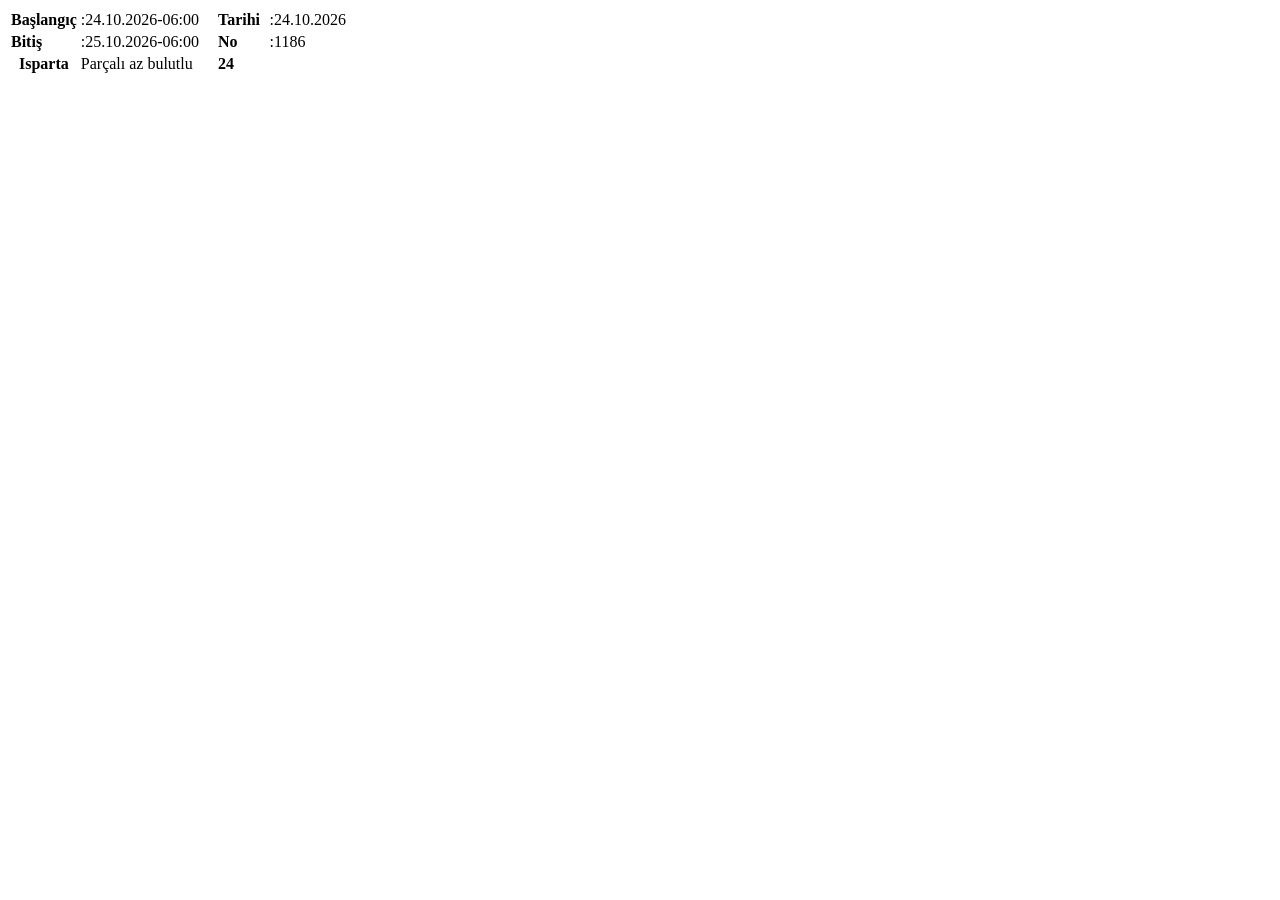
<file: tests/fixtures/mgm-isparta-20261024.html>
<html><body><table><tr>
<td>
<strong>Başlangıç</strong>
</td>
<td colspan="2">:24.10.2026-06:00</td>
<td>
<strong>Tarihi</strong>
</td>
<td colspan="2">:24.10.2026</td>
</tr><tr>
<td>
<strong>Bitiş</strong>
</td>
<td colspan="2">:25.10.2026-06:00</td>
<td>
<strong>No</strong>
</td>
<td colspan="2">:1186</td>
</tr><tr>
<th width="20%">Isparta</th>
<td>Parçalı az bulutlu</td>
<td class="ortala renkMin">
<strong></strong>
</td>
<td class="ortala renkMax">
<strong>24</strong>
</td>
</tr></table></body></html>
</file>
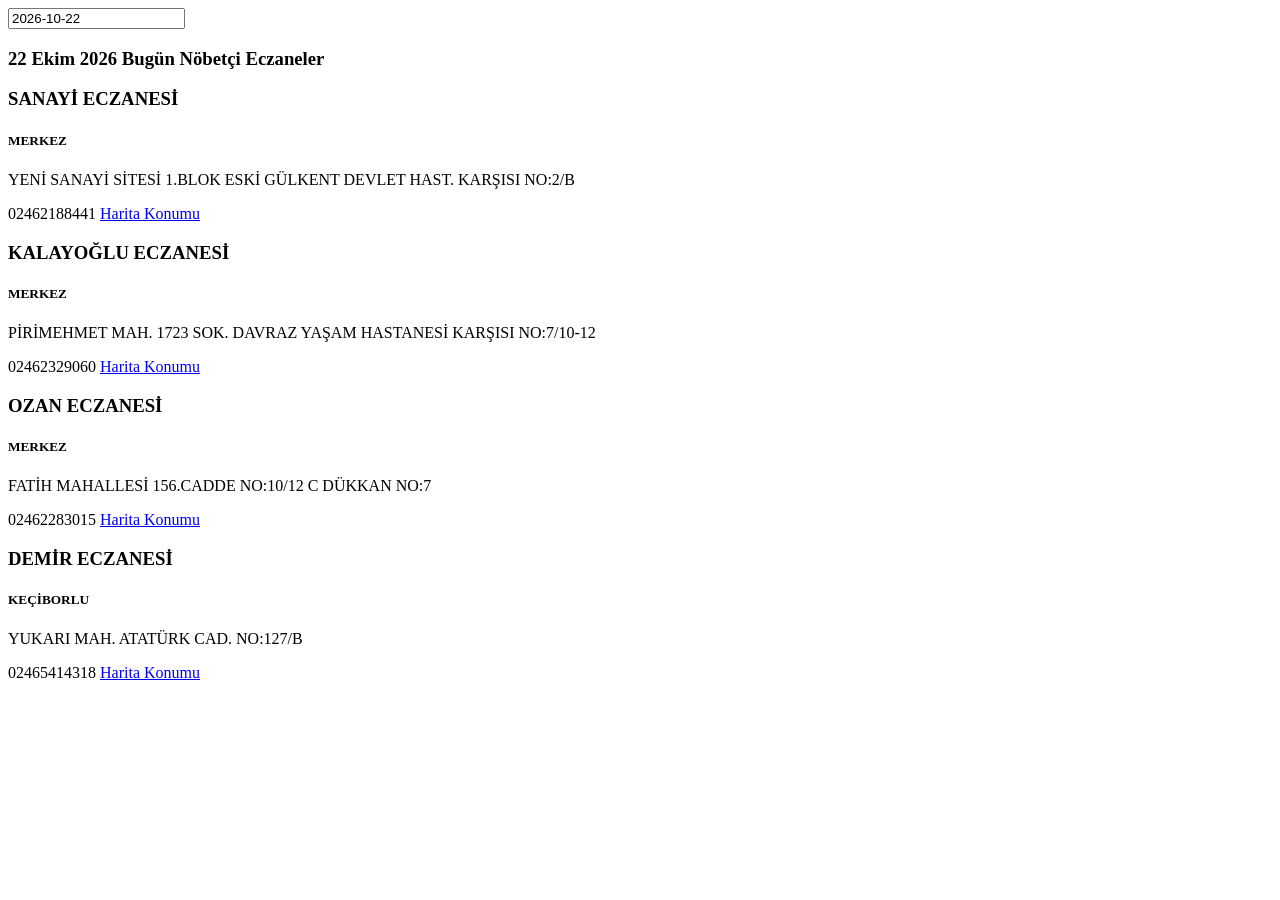
<file: tests/engine/fixtures/pharmacy-isparta.html>
<html><body><input name="tarih1" value="2026-10-22"><h3 class="mb-1 theme font-weight-normal">22 Ekim 2026 Bugün Nöbetçi Eczaneler</h3><div class="trend-content">
<h3 class="theme">SANAYİ ECZANESİ</h3>
<h5>MERKEZ</h5>
<p class="mb-2"><i class="fa fa-map-marker theme"></i> YENİ SANAYİ SİTESİ 1.BLOK ESKİ GÜLKENT DEVLET HAST. KARŞISI NO:2/B   </p>
<p class="mb-2">
<i class="fa fa-phone theme"></i> 02462188441                <a href="https://maps.google.com/maps?q=37.773819,30.555192" target="_blank" title="Harita Konumu">
<i class="fa fa-map-marker theme"></i> Harita Konumu</a>
</p>
</div><div class="trend-content">
<h3 class="theme">KALAYOĞLU ECZANESİ</h3>
<h5>MERKEZ</h5>
<p class="mb-2"><i class="fa fa-map-marker theme"></i> PİRİMEHMET MAH. 1723 SOK. DAVRAZ YAŞAM HASTANESİ KARŞISI NO:7/10-12  </p>
<p class="mb-2">
<i class="fa fa-phone theme"></i> 02462329060                <a href="https://maps.google.com/maps?q=37.767794,30.551822" target="_blank" title="Harita Konumu">
<i class="fa fa-map-marker theme"></i> Harita Konumu</a>
</p>
</div><div class="trend-content">
<h3 class="theme">OZAN ECZANESİ</h3>
<h5>MERKEZ</h5>
<p class="mb-2"><i class="fa fa-map-marker theme"></i> FATİH MAHALLESİ 156.CADDE NO:10/12 C DÜKKAN NO:7   </p>
<p class="mb-2">
<i class="fa fa-phone theme"></i> 02462283015                <a href="https://maps.google.com/maps?q=37.782614,30.543559" target="_blank" title="Harita Konumu">
<i class="fa fa-map-marker theme"></i> Harita Konumu</a>
</p>
</div><div class="trend-content">
<h3 class="theme">DEMİR ECZANESİ</h3>
<h5>KEÇİBORLU</h5>
<p class="mb-2"><i class="fa fa-map-marker theme"></i> YUKARI MAH. ATATÜRK CAD. NO:127/B  </p>
<p class="mb-2">
<i class="fa fa-phone theme"></i> 02465414318                <a href="https://maps.google.com/maps?q=37.947071,30.303968" target="_blank" title="Harita Konumu">
<i class="fa fa-map-marker theme"></i> Harita Konumu</a>
</p>
</div></body></html>
</file>
